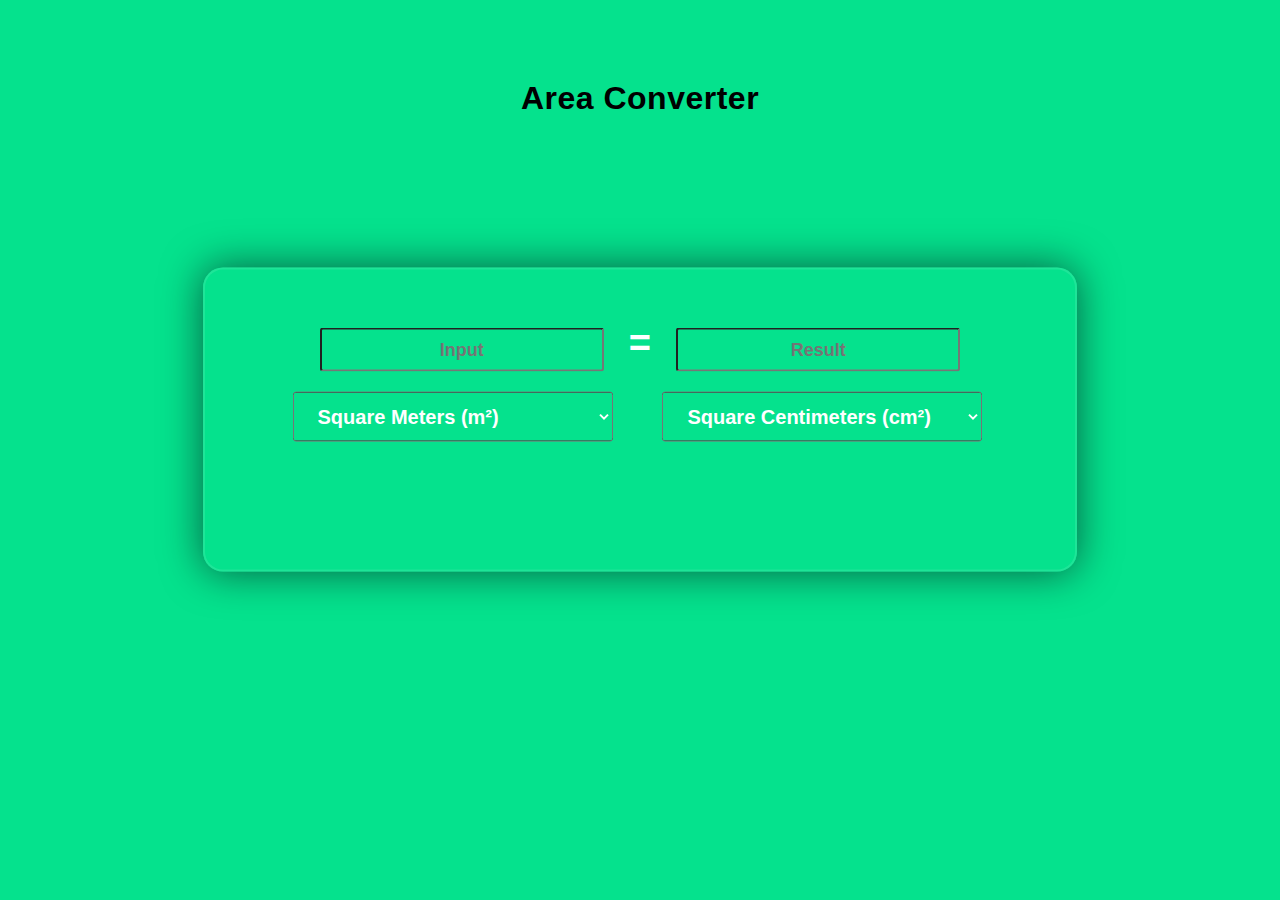
<file: Unit Converter/src/area.html>
<!doctype html>
<html>
    <head>
        <title> Unit Converter</title>
        <link rel="stylesheet" href="style1.css">


    </head>
    <body>
        <h1>Area Converter</h1>
        <div id = "container">
            <input type="text" placeholder="Input" id="input">
            <span style="font-size: 38px;
            font-weight: bolder;
            line-height: 42px;
            text-align: center;
            background-color: transparent;">&#61;</span>
            <input type="text" placeholder="Result" id="result">

            <select id="inputType">
                <option value="meter"> Square Meters (m²)</option>
                <option value="centimeter">Square Centimeters (cm²)</option>
                <option value="kilometer">Square Kilometers (km²)</option>
                <option value="inch">Square Inches (in²)</option>
                <option value="feet">Square Feet (ft²)</option>
            </select>

            <select id="resultType">
                <option value="centimeter">Square Centimeters (cm²)</option>
                <option value="kilometer">Square Kilometers (km²)</option>
                <option value="inch">Square Inches (in²)</option>
                <option value="feet">Square Feet (ft²)</option>
            </select>
           
        </div>

        <script src="ascript.js"></script>
    
    </body>

</html>
</file>
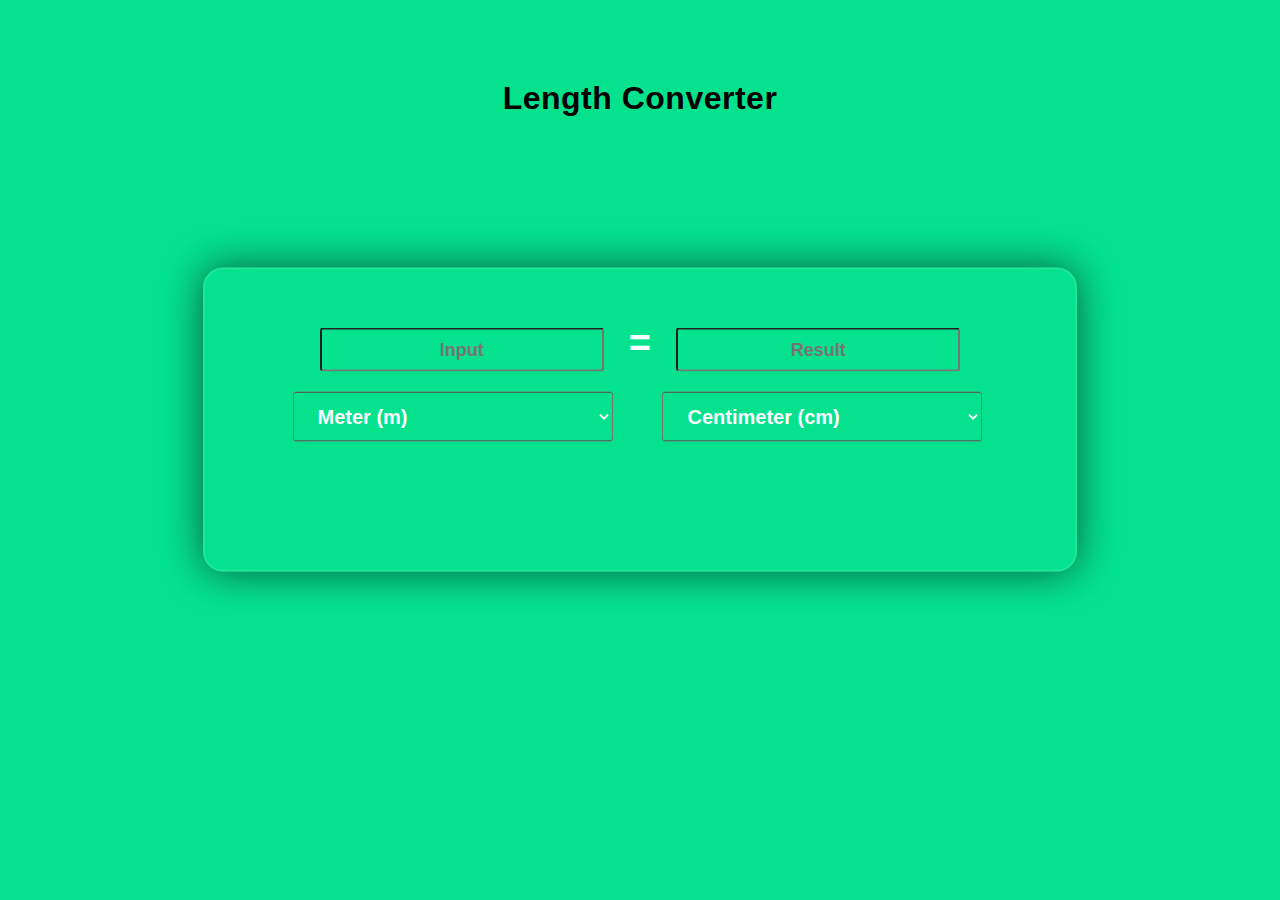
<file: Unit Converter/src/length.html>
<!doctype html>
<html>
    <head>
        <title> Unit Converter</title>
        <link rel="stylesheet" href="style1.css">
    </head>
    <body>
        <h1>Length Converter</h1>
        <div id = "container">
            <input type="text" placeholder="Input" id="input">
            <span style="font-size: 38px;
            font-weight: bolder;
            line-height: 42px;
            text-align: center;
            background-color: transparent;">&#61;</span>
            <input type="text" placeholder="Result" id="result">

            <select id="inputType">
                <option value="meter">Meter (m)</option>
                <option value="centimeter">Centimeter (cm)</option>
                <option value="kilometer">Kilometer (km)</option>
                <option value="inch">Inch (in)</option>
                <option value="feet">Feet (ft)</option>
            </select>

            <select id="resultType">
        
                <option value="centimeter">Centimeter (cm)</option>
                <option value="kilometer">Kilometer (km)</option>
                <option value="inch">Inch (in)</option>
                <option value="feet">Feet (ft)</option>
            </select>
           
        </div>

        <script src="lscript.js"></script>
    
    </body>

</html>
</file>
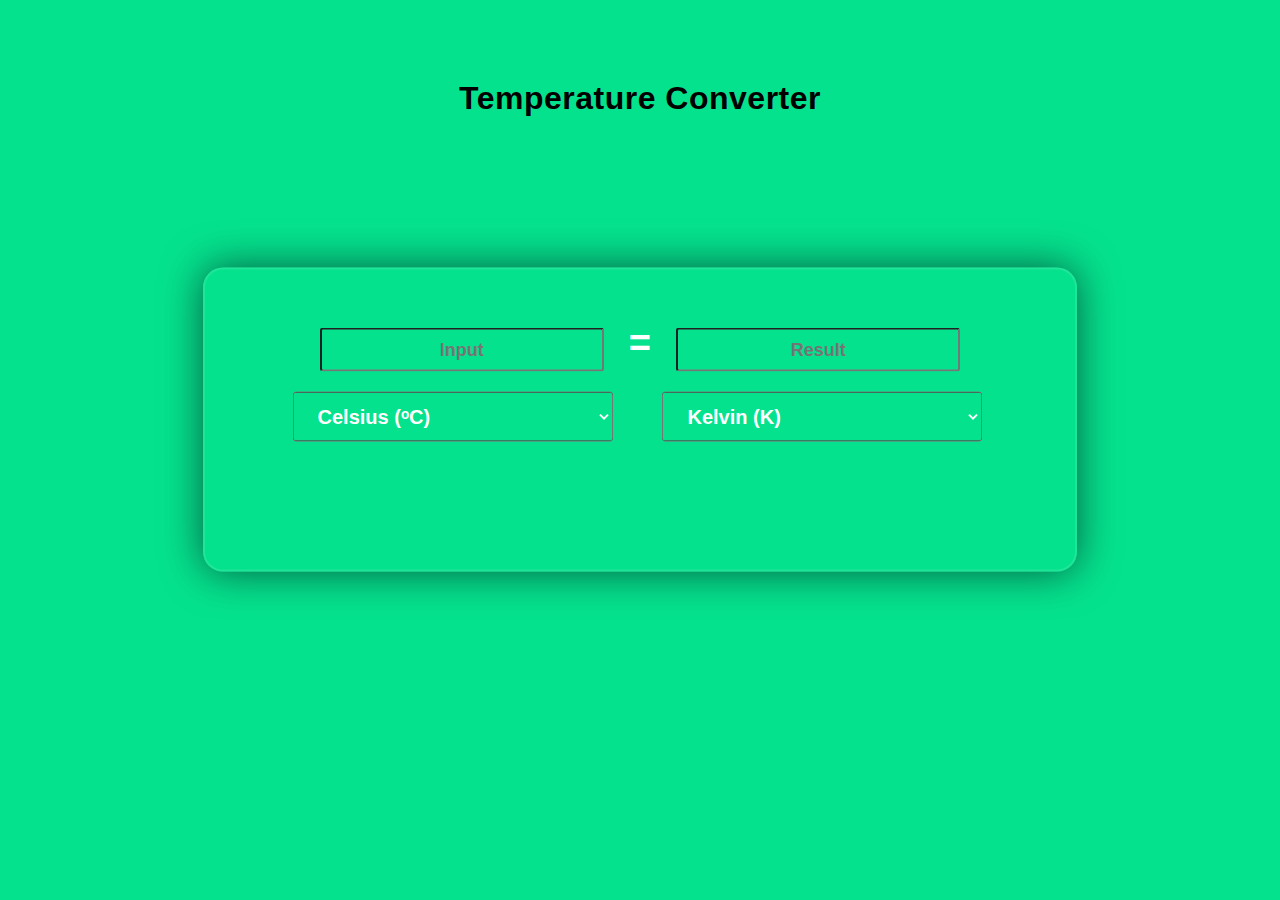
<file: Unit Converter/src/temp.html>
<!doctype html>
<html>
    <head>
        <title>Unit Converter</title>
        <link rel="stylesheet" href="style1.css">
    </head>
    <body>
        <h1>Temperature Converter</h1>
        <div id = "container">
            <input type="text" placeholder="Input" id="input">
            <span style="font-size: 38px;
            font-weight: bolder;
            line-height: 42px;
            text-align: center;
            background-color: transparent;">&#61;</span>
            <input type="text" placeholder="Result" id="result">

            <select id="inputType">
                <option value="Celsius"> Celsius (ᵒC)</option>
                <option value="Kelvin">Kelvin (K)</option>
                <option value="Fahrenheit">Fahrenheit (ᵒF)</option>
            </select>

            <select id="resultType">
              
                <option value="Kelvin">Kelvin (K)</option>
                <option value="Fahrenheit">Fahrenheit (ᵒF)</option>
            </select>
           
        </div>

        <script src="tscript.js"></script>
    
    </body>

</html>
</file>
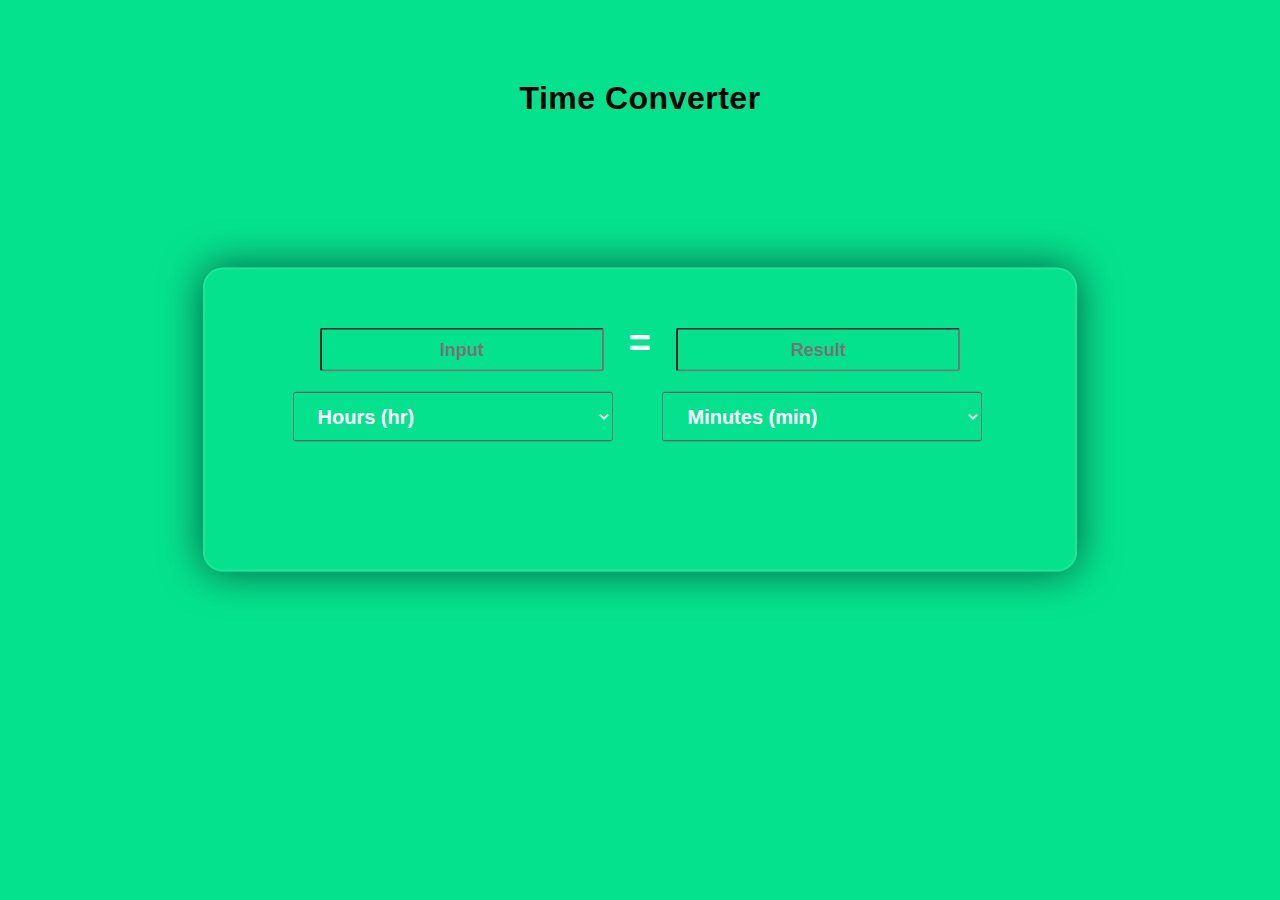
<file: Unit Converter/src/time.html>
<!doctype html>
<html>
    <head>
        <title> Unit Converter</title>
        <link rel="stylesheet" href="style1.css">
    </head>
    <body>
        <h1>Time Converter</h1>
        <div id = "container">
            <input type="text" placeholder="Input" id="input">
            <span style="font-size: 38px;
            font-weight: bolder;
            line-height: 42px;
            text-align: center;
            background-color: transparent;">&#61;</span>
            <input type="text" placeholder="Result" id="result">

            <select id="inputType">
                <option value="hour"> Hours (hr)</option>
                <option value="minute">Minutes (min)</option>
                <option value="second">Seconds (sec)</option>
            </select>


            <select id="resultType">
               
                <option value="minute">Minutes (min)</option>
                <option value="second">Seconds (sec)</option>
            </select>


        </div>

        <script src="tiscript.js"></script>
    
    </body>

</html>
</file>
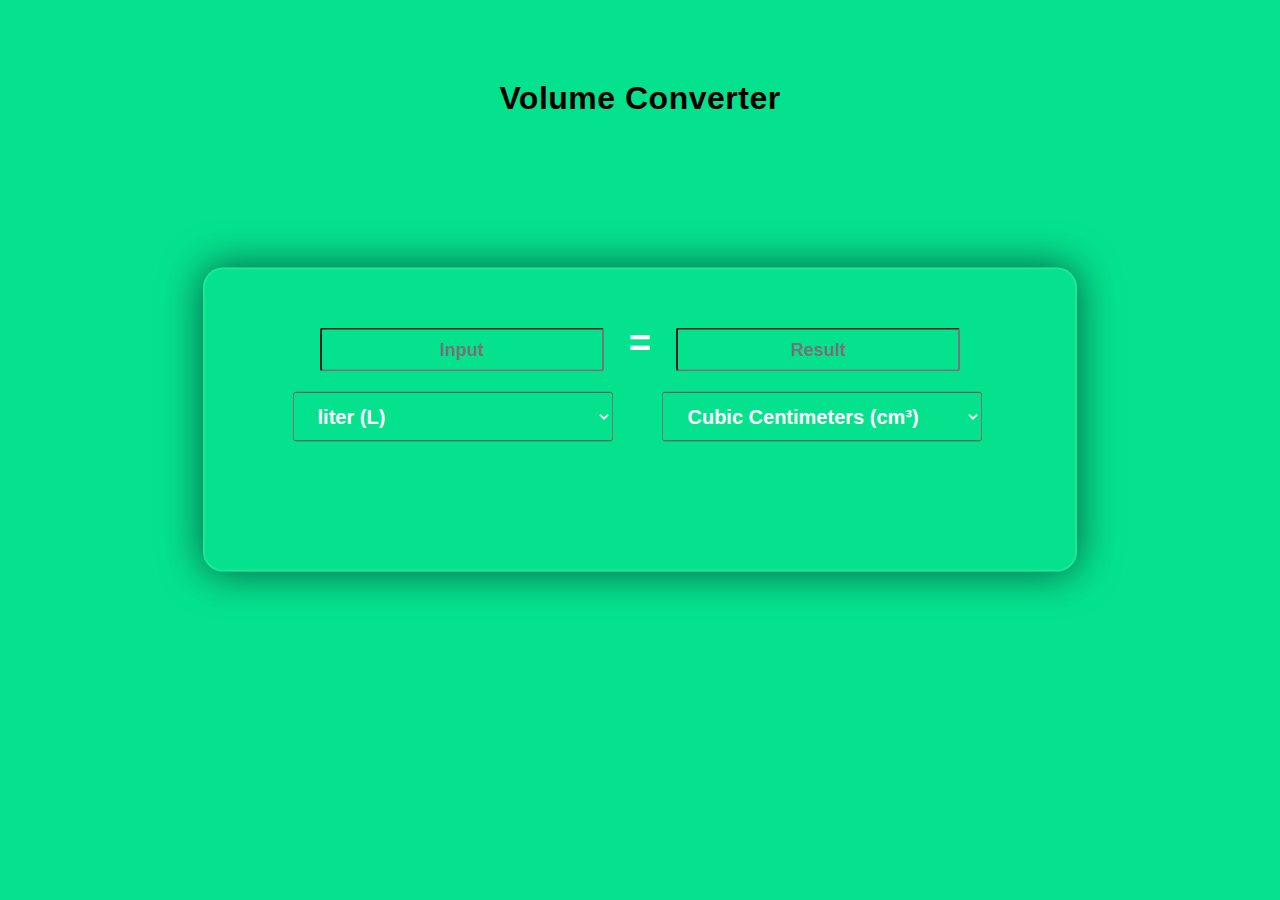
<file: Unit Converter/src/volume.html>
<!doctype html>
<html>
    <head>
        <title> Unit Converter</title>
        <link rel="stylesheet" href="style1.css">
    </head>
    <body>
        <h1>Volume Converter</h1>
        <div id = "container">
            <input type="text" placeholder="Input" id="input">
            <span style="font-size: 38px;
            font-weight: bolder;
            line-height: 42px;
            text-align: center;
            background-color: transparent;">&#61;</span>
            <input type="text" placeholder="Result" id="result">

            <select id="inputType">
                <option value="liter"> liter (L)</option>
                <option value="centimeter">Cubic Centimeters (cm³)</option>
                <option value="meter">Cubic Meter (m³)</option>
                <option value="mililiter">Milliliter (ml)</option>
            </select>

            <select id="resultType">
                
                <option value="centimeter">Cubic Centimeters (cm³)</option>
                <option value="meter">Cubic Meter (m³)</option>
                <option value="mililiter">Milliliter (ml)</option>
            </select>
           
        </div>

        <script src="vscript.js"></script>
    
    </body>

</html>
</file>
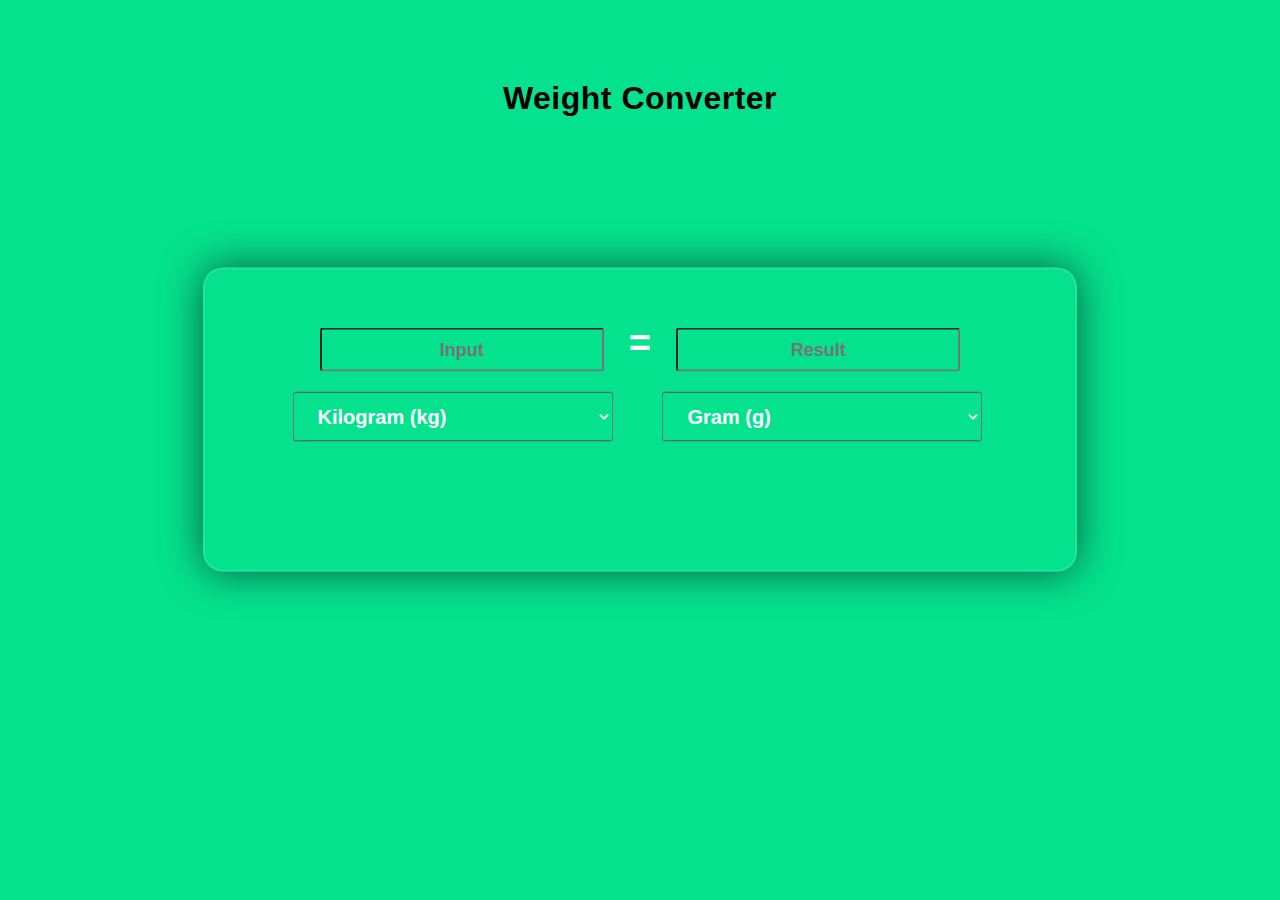
<file: Unit Converter/src/weight.html>
<!doctype html>
<html>
    <head>
        <title> Unit Converter</title>
        <link rel="stylesheet" href="style1.css">
    </head>
    <body>
        <h1>Weight Converter</h1>
        <div id = "container">
            <input type="text" placeholder="Input" id="input">
            <span style="font-size: 38px;
            font-weight: bolder;
            line-height: 42px;
            text-align: center;
            background-color: transparent;">&#61;</span>
            <input type="text" placeholder="Result" id="result">

            <select id="inputType">
                <option value="kilogram">Kilogram (kg)</option>
                <option value="gram">Gram (g)</option>
                <option value="miligram">Milligram (mg)</option>
                <option value="pounds">Pounds (lb)</option>
            </select>

           
            <select id="resultType">
              
                <option value="gram">Gram (g)</option>
                <option value="miligram">Milligram (mg)</option>
                <option value="pounds">Pounds (lb)</option>
            </select>

        </div>

        <script src="wscript.js"></script>
    
    </body>

</html>
</file>
<file: Unit Converter/src/style1.css>
*{
    margin:0;
    padding: 0;
    background: linear-gradient(-45deg, rgb(5, 226, 141) 100%, #000000 100%);
    
}


body{
    font-family: 'Poppins',sans-serif;
    color: #ffffff;
    letter-spacing: 0.5px;
    outline: none;
    border: none;
    overflow: hidden;
}


h1 {
    text-align: center;
    margin-top: 80px;
    letter-spacing: 0.5px;
    color:#000000;

}

h4{
    font-size: 32px;
    font-weight: 500;
    line-height: 42px;
    text-align: center;
    background-color: transparent;
}


#container{

    position: absolute;
    top: 50%;
    left: 50%;
    transform: translate(-50%,-60%);
    width: 800px;
    height: 200px;
    text-align: center;
    padding: 20px;
    background-color: rgba(255,255,255,0.13);
    border: 2px solid rgba(255,255,255,0.1);
    border-radius: 20px;
    box-shadow: 0 0 40px rgba(8,7,16,0.6);
    padding: 50px 35px;
}

#input-div{

    display: flex;
    flex-direction: row;
}


input{

    height: 40px;
    width: 30%;
    background-color: rgba(255,255,255,0.07);
    border-radius: 3px;
    padding: 0 20px;
    margin-top: 8px;
    margin-left: 20px;
    margin-right: 20px;
    font-size: 18px;
    font-weight: bold;
    text-align: center;
    color: #ffffff;
}

#inputType, #resultType{

    height: 50px;
    width: 40%;
    background-color: rgba(255,255,255,0.07);
    border-radius: 3px;
    padding: 0 20px;
    margin-left: 20px;
    margin-right: 25px;
    margin-top: 20px;
    font-size: 20px;
    font-weight:bold;
    color:#ffffff;
    background-color: #000000;

}

#inputType{

    margin-right: 25px;
}
</file>
